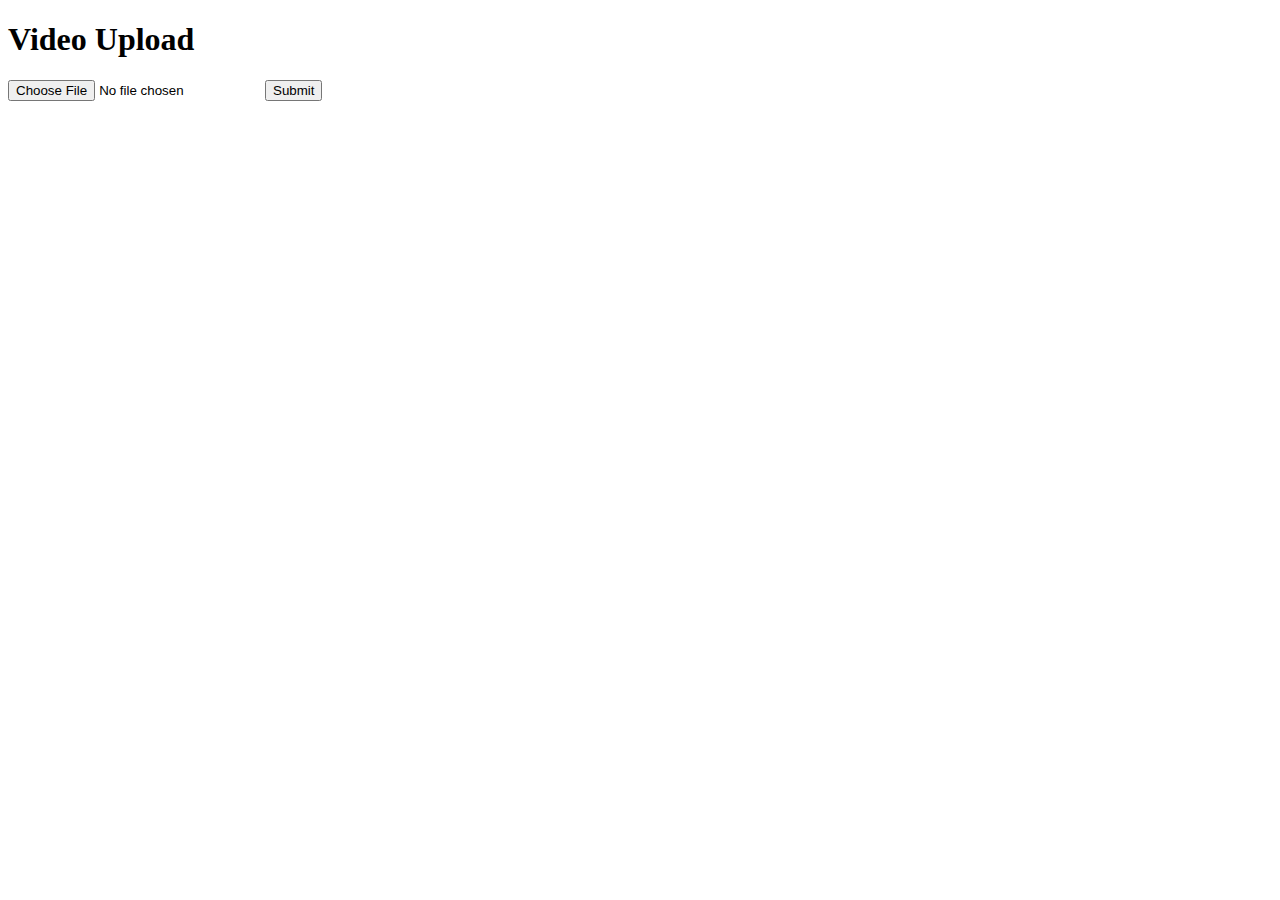
<file: go-video-streaming/public/upload.html>
<!DOCTYPE html>
<html lang="en">
  <head>
    <meta charset="UTF-8" />
    <meta name="viewport" content="width=device-width, initial-scale=1.0" />
    <title>GoLang | Video Upload</title>
  </head>
  <body>
    <h1>Video Upload</h1>
    <!-- <form action="/upload">
      <input type="file" id="filename" name="filename" accept="video/mp4"/>
      <input type="submit" />
    </form> -->
    <form action="/upload" method="POST" enctype="multipart/form-data">
        <input type="file" id="video-file" name="video" accept="video/mp4" required />
        <input type="submit" />
    </form>
  </body>
</html>
</file>
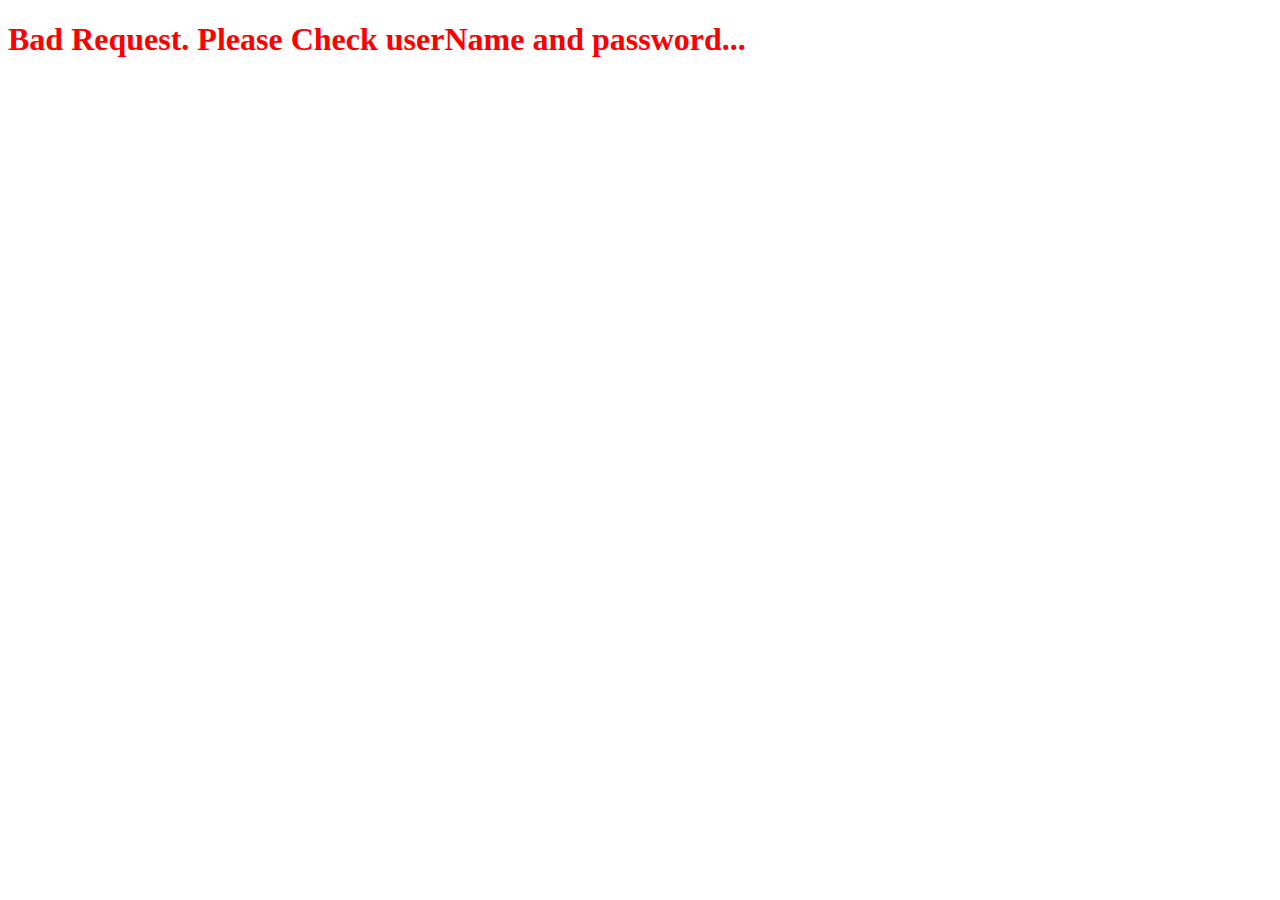
<file: go_html/public/badRequest.html>
<!DOCTYPE html>
<html lang="en">
<head>
    <meta charset="UTF-8">
    <meta name="viewport" content="width=device-width, initial-scale=1.0">
    <title>GoLang - App</title>
</head>
<body>
    <h1 style="color: red;">Bad Request. Please Check userName and password...</h1>
</body>
</html>
</file>
